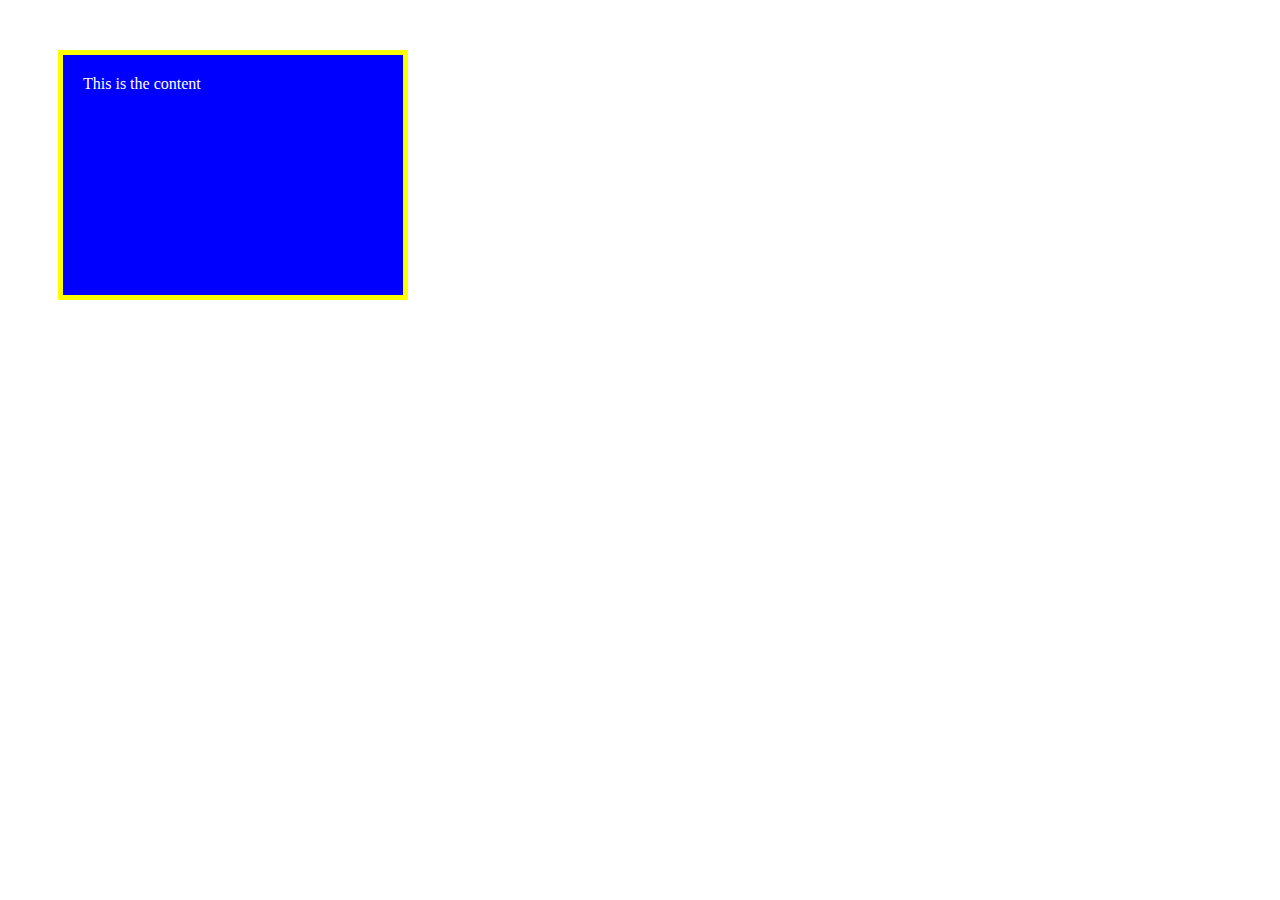
<file: custom.html>
<!DOCTYPE html>
<html lang="en">
<head>
    <meta charset="UTF-8">
    <meta name="viewport" content="width=device-width, initial-scale=1.0">
    <title>Document</title>
    <link rel="stylesheet" href="custom.css">
</head>
<body>
<div class="box">
    This is the content
</div>    
</body>
</html>
</file>
<file: custom.css>
.box{
    width: 300px;
    height: 200px;
    background-color: blue;
    color: white;
    border: 5px solid yellow;
    padding: 20px;
    margin: 50px;
}
nav {
    background-color: #f2f2f2;
    padding: 10px;
    border-bottom: 1px solid #ccc;
}

nav ul {
    list-style-type: none;
    margin: 0;
    padding: 0;
}

nav li {
    display: inline-block;
    margin-right: 10px;
}

nav a {
    text-decoration: none;
    color: #333;
    padding: 5px 10px;
}

nav a:hover {
    background-color: #ddd;
}
</file>
